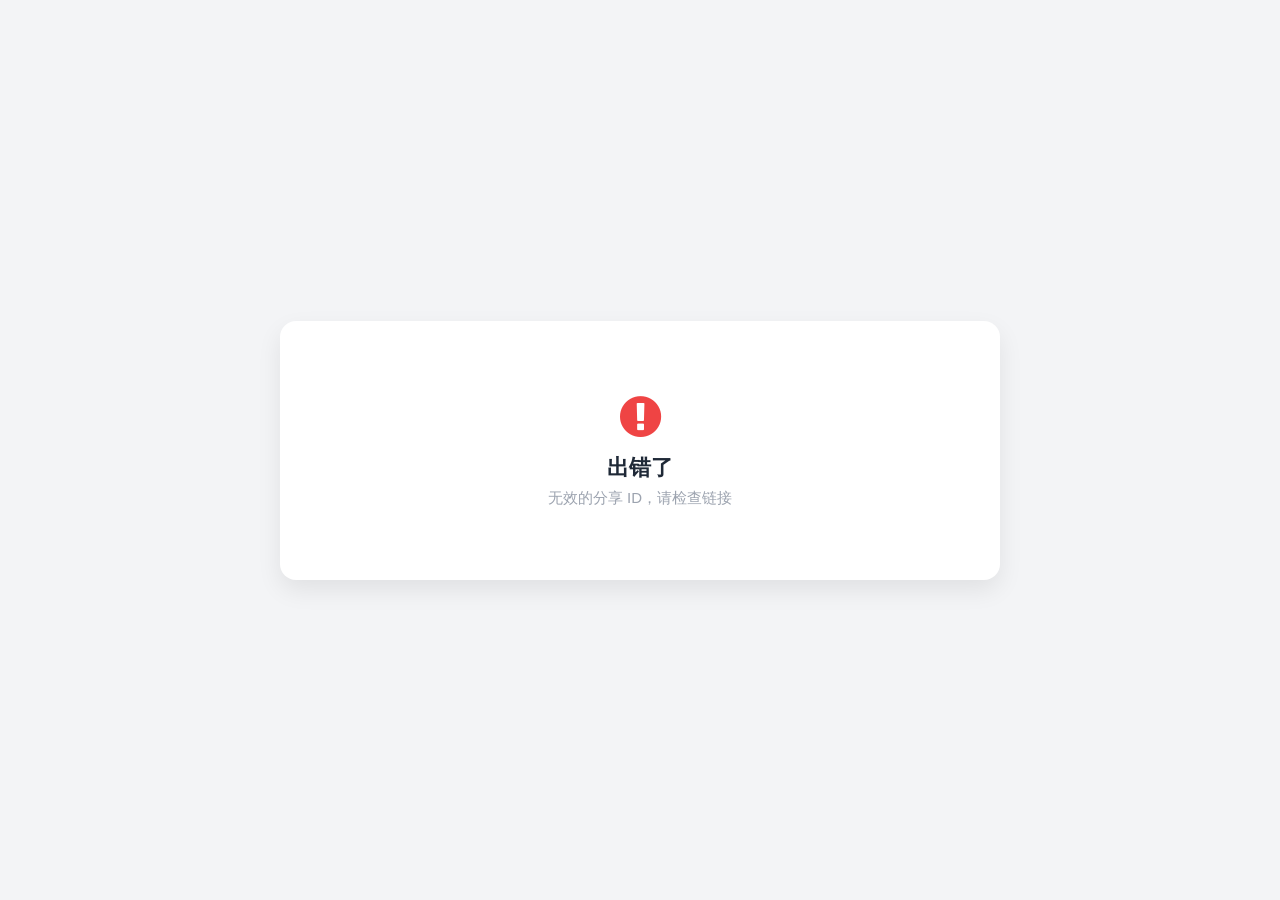
<file: view.html>
<!DOCTYPE html>
<html lang="zh-CN">
<head>
    <meta charset="UTF-8">
    <meta name="viewport" content="width=device-width, initial-scale=1.0">
    <title>TextSharing - 安全便捷的文.本.分享</title>
    <link rel="icon" href="data:image/svg+xml,<svg xmlns='http://www.w3.org/2000/svg' viewBox='0 0 100 100'><text y='.9em' font-size='90'>📄</text></svg>">
    
    <!-- ===== 预连接和预加载 ===== -->
    <link rel="preconnect" href="https://cdn.jsdelivr.net">
    <link rel="dns-prefetch" href="https://cdn.jsdelivr.net">
    <link rel="preload" href="https://cdn.jsdelivr.net/npm/font-awesome@4.7.0/css/font-awesome.min.css" as="style">
    
    <!-- ===== Font Awesome (CDN) ===== -->
    <link rel="stylesheet" href="https://cdn.jsdelivr.net/npm/font-awesome@4.7.0/css/font-awesome.min.css">
    
    <style>
        /* ===== 基础重置与变量 ===== */
        * {
            margin: 0;
            padding: 0;
            box-sizing: border-box;
        }

        :root {
            --bg: #f3f4f6;
            --card: #ffffff;
            --text-primary: #1f2937;
            --text-secondary: #4b5563;
            --text-muted: #9ca3af;
            --border: #e5e7eb;
            --shadow: 0 10px 25px rgba(0, 0, 0, 0.08);
            --radius: 16px;
            --accent: #3b82f6;
            --accent-hover: #2563eb;
            --success: #10b981;
            --danger: #ef4444;
            --burn-bg: #fef3c7;
            --burn-text: #92400e;
        }

        [data-theme="dark"] {
            --bg: #111827;
            --card: #1f2937;
            --text-primary: #f9fafb;
            --text-secondary: #d1d5db;
            --text-muted: #6b7280;
            --border: #374151;
            --shadow: 0 10px 25px rgba(0, 0, 0, 0.3);
            --burn-bg: #451a03;
            --burn-text: #fbbf24;
        }

        body {
            font-family: -apple-system, BlinkMacSystemFont, "Segoe UI", Roboto, "Helvetica Neue", Arial, sans-serif;
            background: var(--bg);
            color: var(--text-secondary);
            min-height: 100vh;
            display: flex;
            align-items: center;
            justify-content: center;
            padding: 16px;
            transition: background 0.3s ease, color 0.3s ease;
        }

        .container {
            max-width: 720px;
            width: 100%;
            background: var(--card);
            border-radius: var(--radius);
            box-shadow: var(--shadow);
            padding: 32px 40px;
            transition: background 0.3s ease, box-shadow 0.3s ease;
        }

        /* ===== 头部 ===== */
        .header {
            display: flex;
            justify-content: space-between;
            align-items: center;
            margin-bottom: 20px;
            flex-wrap: wrap;
            gap: 12px;
        }

        .header-left {
            display: flex;
            align-items: center;
            gap: 12px;
            flex-wrap: wrap;
        }

        .header h1 {
            font-size: 22px;
            font-weight: 700;
            color: var(--text-primary);
            letter-spacing: -0.5px;
        }

        .badge {
            font-size: 11px;
            font-weight: 500;
            background: var(--accent);
            color: #fff;
            padding: 3px 12px;
            border-radius: 20px;
            letter-spacing: 0.3px;
            white-space: nowrap;
        }

        .theme-toggle {
            background: var(--border);
            border: none;
            border-radius: 50%;
            width: 40px;
            height: 40px;
            font-size: 18px;
            color: var(--text-secondary);
            cursor: pointer;
            transition: background 0.3s ease, color 0.3s ease, transform 0.2s ease;
            display: flex;
            align-items: center;
            justify-content: center;
            flex-shrink: 0;
        }

        .theme-toggle:hover {
            background: var(--accent);
            color: #fff;
            transform: rotate(20deg);
        }

        /* ===== 元信息条 ===== */
        .meta-bar {
            display: flex;
            flex-wrap: wrap;
            gap: 10px 20px;
            padding: 10px 0 16px 0;
            border-bottom: 2px solid var(--border);
            margin-bottom: 20px;
            font-size: 13px;
            color: var(--text-muted);
        }

        .meta-bar i {
            margin-right: 5px;
            width: 16px;
            text-align: center;
        }

        .meta-bar .highlight {
            color: var(--text-secondary);
            font-weight: 500;
        }

        /* ===== 阅后即焚横幅 ===== */
        .burn-notice {
            background: var(--burn-bg);
            color: var(--burn-text);
            padding: 10px 16px;
            border-radius: 10px;
            font-size: 13px;
            font-weight: 500;
            display: flex;
            align-items: center;
            gap: 10px;
            margin-bottom: 20px;
            border-left: 4px solid var(--burn-text);
        }

        .burn-notice i {
            font-size: 16px;
        }

        /* ===== 标题 ===== */
        .title-display {
            font-size: 24px;
            font-weight: 700;
            color: var(--text-primary);
            margin-bottom: 16px;
            line-height: 1.3;
            word-break: break-word;
        }

        /* ===== 内容区 ===== */
        .content-box {
            background: var(--bg);
            border-radius: 12px;
            padding: 16px 20px;
            margin-bottom: 20px;
            border: 1px solid var(--border);
            transition: background 0.3s ease, border-color 0.3s ease;
        }

        .content-box .label {
            font-size: 11px;
            font-weight: 600;
            text-transform: uppercase;
            letter-spacing: 0.5px;
            color: var(--text-muted);
            margin-bottom: 8px;
            display: flex;
            align-items: center;
            gap: 8px;
        }

        .content-box .text-content {
            font-size: 15px;
            line-height: 1.8;
            color: var(--text-primary);
            white-space: pre-wrap;
            word-break: break-word;
            font-family: "SF Mono", "Menlo", "Monaco", "Consolas", "Courier New", monospace;
        }

        /* ===== 操作按钮组 ===== */
        .actions {
            display: flex;
            flex-wrap: wrap;
            justify-content: center;
            gap: 10px;
            margin: 16px 0 8px 0;
        }

        .btn {
            display: inline-flex;
            align-items: center;
            justify-content: center;
            gap: 6px;
            padding: 10px 16px;
            border: none;
            border-radius: 10px;
            font-size: 14px;
            font-weight: 500;
            cursor: pointer;
            transition: all 0.25s ease;
            background: var(--border);
            color: var(--text-secondary);
            flex: 1 1 0;
            min-width: 100px;
            max-width: 180px;
            white-space: nowrap;
            min-height: 44px;
        }

        .btn:hover {
            transform: translateY(-2px);
            box-shadow: 0 6px 16px rgba(0, 0, 0, 0.1);
        }

        .btn-primary {
            background: var(--accent);
            color: #fff;
        }

        .btn-primary:hover {
            background: var(--accent-hover);
        }

        .btn-success {
            background: var(--success);
            color: #fff;
        }

        .btn-success:hover {
            background: #059669;
        }

        .btn-outline {
            background: transparent;
            border: 2px solid var(--border);
            color: var(--text-secondary);
        }

        .btn-outline:hover {
            background: var(--border);
        }

        /* ===== 分享链接区域 ===== */
        .link-section {
            margin-top: 16px;
            padding-top: 16px;
            border-top: 2px solid var(--border);
        }

        .link-section .label {
            font-size: 11px;
            font-weight: 600;
            text-transform: uppercase;
            letter-spacing: 0.5px;
            color: var(--text-muted);
            margin-bottom: 8px;
            display: flex;
            align-items: center;
            gap: 8px;
        }

        .link-box {
            display: flex;
            align-items: center;
            background: var(--bg);
            border-radius: 10px;
            border: 1px solid var(--border);
            overflow: hidden;
            transition: background 0.3s ease, border-color 0.3s ease;
        }

        .link-box input {
            flex: 1;
            padding: 10px 14px;
            border: none;
            background: transparent;
            font-size: 13px;
            color: var(--text-primary);
            outline: none;
            font-family: "SF Mono", "Menlo", "Monaco", "Consolas", "Courier New", monospace;
            min-width: 0;
        }

        .link-box .copy-btn {
            padding: 10px 16px;
            border: none;
            background: var(--accent);
            color: #fff;
            font-size: 14px;
            cursor: pointer;
            transition: background 0.25s ease;
            display: flex;
            align-items: center;
            gap: 6px;
            font-weight: 500;
            white-space: nowrap;
            min-height: 44px;
        }

        .link-box .copy-btn:hover {
            background: var(--accent-hover);
        }

        /* ===== 错误页面 ===== */
        .error-container {
            text-align: center;
            padding: 40px 16px;
        }

        .error-container i {
            font-size: 48px;
            color: var(--danger);
            margin-bottom: 12px;
        }

        .error-container h2 {
            font-size: 22px;
            color: var(--text-primary);
            margin-bottom: 6px;
        }

        .error-container p {
            color: var(--text-muted);
            font-size: 15px;
        }

        /* ===== 通知弹窗 ===== */
        .copy-notification {
            position: fixed;
            top: 20px;
            right: 20px;
            background: var(--text-primary);
            color: var(--bg);
            padding: 10px 20px;
            border-radius: 12px;
            font-weight: 500;
            box-shadow: 0 10px 30px rgba(0, 0, 0, 0.15);
            transform: translateX(120%);
            opacity: 0;
            transition: transform 0.4s cubic-bezier(0.34, 1.56, 0.64, 1), opacity 0.3s ease;
            z-index: 999;
            display: flex;
            align-items: center;
            gap: 10px;
            font-size: 13px;
        }

        .copy-notification.show {
            transform: translateX(0);
            opacity: 1;
        }

        /* ================================================================ */
        /*  响应式设计                                                    */
        /* ================================================================ */

        @media (max-width: 768px) {
            body {
                padding: 12px;
            }
            .container {
                padding: 24px 20px;
            }
            .header h1 {
                font-size: 20px;
            }
            .title-display {
                font-size: 20px;
            }
            .content-box .text-content {
                font-size: 14px;
            }
            .btn {
                font-size: 13px;
                padding: 8px 12px;
                min-width: 80px;
                flex: 1 1 0;
            }
        }

        @media (max-width: 480px) {
            body {
                padding: 8px;
            }
            .container {
                padding: 16px 12px;
                border-radius: 12px;
            }
            .header h1 {
                font-size: 18px;
            }
            .badge {
                font-size: 10px;
                padding: 2px 10px;
            }
            .theme-toggle {
                width: 36px;
                height: 36px;
                font-size: 16px;
            }
            .meta-bar {
                font-size: 12px;
                gap: 6px 14px;
                padding: 8px 0 12px 0;
            }
            .title-display {
                font-size: 18px;
                margin-bottom: 12px;
            }
            .content-box {
                padding: 12px 14px;
                margin-bottom: 16px;
            }
            .content-box .text-content {
                font-size: 13px;
                line-height: 1.6;
            }

            .actions {
                flex-direction: column;
                align-items: stretch;
                gap: 8px;
            }
            .btn {
                flex: none;
                width: 100%;
                max-width: none;
                padding: 10px 16px;
                font-size: 14px;
                justify-content: center;
                min-height: 48px;
            }

            .link-box {
                flex-direction: column;
            }
            .link-box input {
                width: 100%;
                padding: 10px 12px;
                font-size: 12px;
                border-radius: 10px 10px 0 0;
            }
            .link-box .copy-btn {
                width: 100%;
                justify-content: center;
                padding: 10px 12px;
                border-radius: 0 0 10px 10px;
                font-size: 13px;
            }

            .copy-notification {
                top: 12px;
                right: 12px;
                left: 12px;
                padding: 10px 16px;
                font-size: 13px;
                text-align: center;
                justify-content: center;
            }
        }

        @media (max-width: 360px) {
            .container {
                padding: 12px 8px;
            }
            .header h1 {
                font-size: 16px;
            }
            .title-display {
                font-size: 16px;
            }
            .content-box .text-content {
                font-size: 12px;
            }
            .btn {
                font-size: 12px;
                padding: 8px 12px;
                min-height: 44px;
            }
        }
    </style>
</head>
<body>

    <div id="copyNotification" class="copy-notification">
        <i class="fa fa-check-circle"></i>
        <span id="notificationText">已复制</span>
    </div>

    <div class="container" id="contentContainer">
        <!-- 内容由 JavaScript 动态渲染 -->
    </div>

    <script>
        // ================================================================
        //  配置
        // ================================================================
        const API_BASE_URL = '';

        // ================================================================
        //  主题切换（事件代理 + 图标同步更新）
        // ================================================================

        function initTheme() {
            const isDark = localStorage.getItem('theme') === 'dark' ||
                (!localStorage.getItem('theme') && window.matchMedia('(prefers-color-scheme: dark)').matches);
            if (isDark) {
                document.documentElement.setAttribute('data-theme', 'dark');
            } else {
                document.documentElement.removeAttribute('data-theme');
            }
            updateAllThemeIcons();
        }

        function updateAllThemeIcons() {
            const isDark = document.documentElement.hasAttribute('data-theme');
            document.querySelectorAll('.theme-toggle').forEach(btn => {
                const icon = btn.querySelector('i');
                if (icon) {
                    icon.className = isDark ? 'fa fa-sun-o' : 'fa fa-moon-o';
                }
            });
        }

        function toggleTheme() {
            const html = document.documentElement;
            if (html.hasAttribute('data-theme')) {
                html.removeAttribute('data-theme');
                localStorage.setItem('theme', 'light');
            } else {
                html.setAttribute('data-theme', 'dark');
                localStorage.setItem('theme', 'dark');
            }
            updateAllThemeIcons();
        }

        document.addEventListener('click', function(e) {
            const btn = e.target.closest('.theme-toggle');
            if (btn) {
                toggleTheme();
            }
        });

        initTheme();

        // ================================================================
        //  通知
        // ================================================================
        function showNotification(message) {
            const el = document.getElementById('copyNotification');
            document.getElementById('notificationText').textContent = message;
            el.classList.add('show');
            clearTimeout(el._timer);
            el._timer = setTimeout(() => el.classList.remove('show'), 3000);
        }

        // ================================================================
        //  复制功能
        // ================================================================
        function copyText() {
            const el = document.querySelector('.text-content');
            if (!el) return;
            copyToClipboard(el.textContent, '文本已复制');
        }

        function copyLink() {
            const input = document.getElementById('shareLinkInput');
            if (!input) return;
            copyToClipboard(input.value, '链接已复制');
        }

        function copyToClipboard(text, message) {
            if (navigator.clipboard) {
                navigator.clipboard.writeText(text).then(() => showNotification(message))
                    .catch(() => fallbackCopy(text, message));
            } else {
                fallbackCopy(text, message);
            }
        }

        function fallbackCopy(text, message) {
            const ta = document.createElement('textarea');
            ta.value = text;
            ta.style.position = 'fixed';
            ta.style.opacity = '0';
            document.body.appendChild(ta);
            ta.select();
            try {
                document.execCommand('copy');
                showNotification(message);
            } catch (_) {
                alert('复制失败，请手动复制');
            }
            document.body.removeChild(ta);
        }

        // ================================================================
        //  ✅ 倒计时功能
        // ================================================================
        let countdownInterval = null;

        function startCountdown(expiresAtTimestamp) {
            const el = document.getElementById('countdownDisplay');
            if (!el) return;

            if (countdownInterval) {
                clearInterval(countdownInterval);
                countdownInterval = null;
            }

            function updateCountdown() {
                const now = Date.now();
                const diff = expiresAtTimestamp - now;

                if (diff <= 0) {
                    el.textContent = '已过期';
                    if (countdownInterval) {
                        clearInterval(countdownInterval);
                        countdownInterval = null;
                    }
                    return;
                }

                const days = Math.floor(diff / 86400000);
                const hours = Math.floor((diff % 86400000) / 3600000);
                const minutes = Math.floor((diff % 3600000) / 60000);
                const seconds = Math.floor((diff % 60000) / 1000);

                let text = '';
                if (days > 0) {
                    text = `${days}天 ${hours}时 ${minutes}分 ${seconds}秒`;
                } else if (hours > 0) {
                    text = `${hours}时 ${minutes}分 ${seconds}秒`;
                } else if (minutes > 0) {
                    text = `${minutes}分 ${seconds}秒`;
                } else {
                    text = `${seconds}秒`;
                }
                el.textContent = text;
            }

            updateCountdown();
            countdownInterval = setInterval(updateCountdown, 1000);
        }

        // ================================================================
        //  渲染页面
        // ================================================================
        function renderContent(data) {
            const container = document.getElementById('contentContainer');

            let statusText = '';
            let statusIcon = 'fa-eye';
            if (data.isRead) {
                statusText = '已销毁（阅后即焚）';
                statusIcon = 'fa-fire';
            } else if (data.burnAfterRead) {
                statusText = '等待查看（阅后即焚）';
                statusIcon = 'fa-clock-o';
            } else {
                statusText = '正常（可重复查看）';
                statusIcon = 'fa-check-circle';
            }

            const isDark = document.documentElement.hasAttribute('data-theme');
            const iconClass = isDark ? 'fa-sun-o' : 'fa-moon-o';

            let html = '';

            if (data.burnAfterRead && data.isRead) {
                html += `
                    <div class="burn-notice">
                        <i class="fa fa-fire"></i>
                        <span>该内容为<strong>阅后即焚</strong>，已自动销毁，无法再次查看</span>
                    </div>
                `;
            }

            html += `
                <div class="header">
                    <div class="header-left">
                        <h1>📄 分享的文本</h1>
                        <span class="badge">${data.burnAfterRead ? '🔥 阅后即焚' : '📌 普通分享'}</span>
                    </div>
                    <button class="theme-toggle" aria-label="切换主题">
                        <i class="fa ${iconClass}"></i>
                    </button>
                </div>
            `;

            html += `
                <div class="meta-bar">
                    <span><i class="fa fa-calendar"></i> 创建：<span class="highlight">${data.createdAt}</span></span>
                    <span><i class="fa fa-clock-o"></i> 剩余：<span class="highlight" id="countdownDisplay">${data.expireTime}</span></span>
                    <span><i class="fa ${statusIcon}"></i> 状态：<span class="highlight">${statusText}</span></span>
                    <span><i class="fa fa-eye"></i> 浏览：<span class="highlight">${data.viewCount || 0} 次</span></span>
                </div>
            `;

            if (data.title) {
                html += `<div class="title-display">${escapeHtml(data.title)}</div>`;
            }

            html += `
                <div class="content-box">
                    <div class="label"><i class="fa fa-file-text-o"></i> 文本内容</div>
                    <div class="text-content">${escapeHtml(data.content)}</div>
                </div>
            `;

            html += `
                <div class="actions">
                    <button class="btn btn-primary" onclick="copyText()">
                        <i class="fa fa-copy"></i> 复制文本
                    </button>
                    <button class="btn btn-success" onclick="copyLink()">
                        <i class="fa fa-link"></i> 复制链接
                    </button>
                    <button class="btn btn-outline" onclick="window.print()">
                        <i class="fa fa-print"></i> 打印
                    </button>
                </div>
            `;

            html += `
                <div class="link-section">
                    <div class="label"><i class="fa fa-link"></i> 分享链接</div>
                    <div class="link-box">
                        <input type="text" id="shareLinkInput" value="${escapeHtml(data.shareUrl)}" readonly>
                        <button class="copy-btn" onclick="copyLink()">
                            <i class="fa fa-copy"></i> 复制
                        </button>
                    </div>
                </div>
            `;

            container.innerHTML = html;

            if (data.expiresAtTimestamp) {
                startCountdown(data.expiresAtTimestamp);
            }
        }

        function escapeHtml(text) {
            const div = document.createElement('div');
            div.textContent = text;
            return div.innerHTML;
        }

        function renderError(message) {
            document.getElementById('contentContainer').innerHTML = `
                <div class="error-container">
                    <i class="fa fa-exclamation-circle"></i>
                    <h2>出错了</h2>
                    <p>${escapeHtml(message)}</p>
                </div>
            `;
        }

        // ================================================================
        //  ✅ 核心：加载分享内容（支持两种方式获取 ID）
        // ================================================================
        async function loadShareContent() {
            // 1. 先从查询参数获取 id (?id=xxx)
            let params = new URLSearchParams(window.location.search);
            let id = params.get('id');

            // 2. 如果查询参数没有 id，尝试从路径中提取 (/xxxxxxxx)
            if (!id) {
                const pathParts = window.location.pathname.split('/');
                const lastPart = pathParts[pathParts.length - 1];
                if (/^[a-zA-Z0-9]{8}$/.test(lastPart)) {
                    id = lastPart;
                }
            }

            if (!id) {
                renderError('无效的分享 ID，请检查链接');
                return;
            }

            try {
                const resp = await fetch(`/api/view?id=${id}`);
                const result = await resp.json();

                if (result.success) {
                    renderContent(result.data);
                } else {
                    renderError(result.message || '分享不存在或已过期');
                }
            } catch (_) {
                renderError('加载失败，请检查网络或稍后重试');
            }
        }

        // 使用 DOMContentLoaded 确保 DOM 就绪
        if (document.readyState === 'loading') {
            document.addEventListener('DOMContentLoaded', loadShareContent);
        } else {
            loadShareContent();
        }
    </script>
</body>
</html>
</file>
